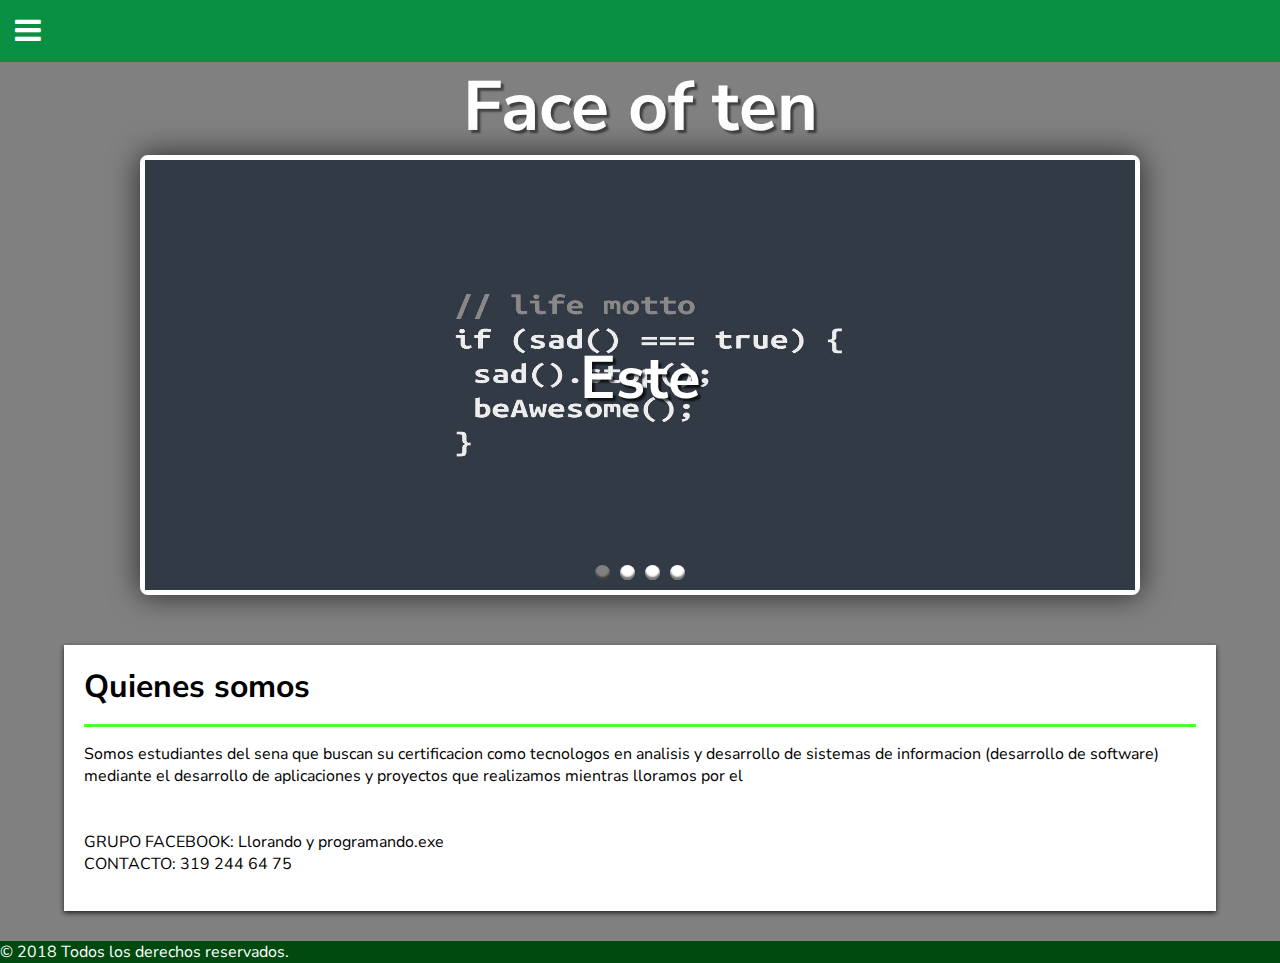
<file: index.html>
<!DOCTYPE html> <!--html:5-->
<html lang="es">
<head>
	<meta charset="UTF-8">
	<meta name="viewport" content="width=device-width, user-scalable=no, initial-scale=1.0, maximum-scale=1.0, minimum-scale=1.0">
	<title>Registro</title>
	<link rel="shortcut icon" type="image/x-icon" href="pictures/life.png">
	<link href="https://fonts.googleapis.com/css?family=Nunito+Sans:400,600,700" rel="stylesheet">
	<link rel="stylesheet" type="text/css" href="css/estilos.css">
	<link rel="stylesheet" href="css/font-awesome.min.css">
	<link rel="stylesheet" href="css/slider.css">
	
	<script src="js/jquery.min.js"></script>
	<!--link:favicon-->
	<!--meta:vp-->
</head>
<body>
	<!--header>nav>ul>li*5>a:link[target="_blank"]{Menu #$}-->
	<!--div.clase#ID-->
	<!--Inicio menu-->
	<header id="header">
		<span id="buttonMenu" class="fa fa-bars"></span>
			<nav class="navegacion">
				<ul class="menu">
					<!--Titular-->
					<li class="titleMenu">Menu</li>
					<!--Titular-->
					<li><a href="file:///D:/html6/index.html"><span class="fa fa-home iconMenu"></span>Inicio</a></li>
					<li class="itemSubmenu" menu="1">
						<a href="#"><span class="fa fa-pencil iconMenu"></span>Perfiles</a>
							<ul class="submenu">
								<li class="titleMenu"><span class="fa fa-pencil"></span>Perfiles</li>
								<li class="go-back">Atras</li>
								<li><a href="file:///D:/html6/subpagina/profile.html">Mi Perfil</a></li>
								<!--<li><a href="file:///D:/html6/subpagina/experiencia.html">Experiencia</a></li>-->
							</ul>
					</li>
					<li class="itemSubmenu" menu="2">
						<a href="#"><span class="fa fa-user iconMenu"></span>Nosotros</a>
							<ul class="submenu">
								<li class="titleMenu"><span class="fa fa-user"></span>Nosotros</li>
								<li class="go-back">Atras</li>
								<!--<li><a href="file:///D:/html6/subpagina/quienesSomos.html">Quienes somos</a></li>-->
								<li><a href="file:///D:/html6/subpagina/queHacemos.html">Que hacemos</a></li>
							</ul>
					</li>
					<!--
					<li class="itemSubmenu" menu="3">
						<a href="#"><span class="fa fa-bolt iconMenu"></span>Planes</a>
							<ul class="submenu">
								<li class="titleMenu"><span class="fa fa-bolt"></span>Planes</li>
								<li class="go-back">Atras</li>
								<li><a href="file:///C:/Users/Cabuya/Desktop/startpage/subpagina/alimentacion.html">Alimentacion</a></li>
								<li><a href="file:///C:/Users/Cabuya/Desktop/startpage/subpagina/rutinas.html">Workouts</a></li>
							</ul>
					</li>
				-->
					<li><a href="file:///D:/html6/subIndex.html"></span>Iniciar sesion</a></li>
				</ul>
			</nav>

			<div class="sesion">
				
			</div>
	</header>
	<!--Fin menu-->
	<!--Inicio slider-->
	<h1 id="title-page">Face of ten</h1>
	<div class="flexslider">
		<ul class="slides">
			<li>
				<img src="slider/1.jpg" alt="">
				<section class="caption">
					<h2>Este</h2>
				</section>
			</li>

			<li>
				<img src="slider/2.jpg" alt="">
				<section class="caption">
					<h2>Trimestre</h2>
				</section>
			</li>

			<li>
				<img src="slider/3.jpg" alt="">
				<section class="caption">
					<h2>SI</h2>
				</section>
			</li>

			<li>
				<img src="slider/4.jpg" alt="">
				<section class="caption">
					<h2>Lo pierdo</h2>
				</section>
			</li>
		</ul>
	</div>
	<!--Fin slider-->
	<!--Inicio barra lateral
	https://www.facebook.com/groups/221162635217746/
https://www.instagram.com/mundofit.proteinclub/?utm_source=ig_profile_share&igshid=182g7urtzvuts-->
	<!--<div class="social">
		<ul>
			<li><a href="#" class="icon icon-wikipedia"></a></li>
			<li><a href="#" target="_blank" class="fa fa-whatsapp"></a></li>
			<li><a href="#" target="_blank" class="fa fa-instagram"></a></li>
			<li><a href="#" target="_blank" class="fa fa-facebook"></a></li>
		</ul>
	</div>-->
	<!---->
	<!--Inicio contenido-->
	<main class="textMain">
		<article>
			<h1>Quienes somos</h1>
			<hr>
			<p>Somos estudiantes del sena que buscan su certificacion como tecnologos en analisis y desarrollo de sistemas de informacion (desarrollo de software) mediante el desarrollo de aplicaciones y proyectos que realizamos mientras lloramos por el 
			<br><br><br>
			GRUPO FACEBOOK:  Llorando y programando.exe
			<br>
			CONTACTO: 319 244 64 75
			</p>
		</article>
	</main>
	<!--Fin contenido-->
	<!--Inicio pie de pagina-->
	<footer>
		<div class="container p-3 text-white text-center">
			<p>&copy 2018 Todos los derechos reservados.</p>
		</div>
	</footer>
	<!--Fin pie de pagina-->
	<script src="js/headroom.min.js"></script>
	<script src="js/menu.js"></script>
	<!--Fin menu-->
	<!--Link del slider(plugin)-->
	<script src="js/jquery.flexslider.js"></script>
	<script src="js/slider.js"></script>
</body>

</html>
</file>
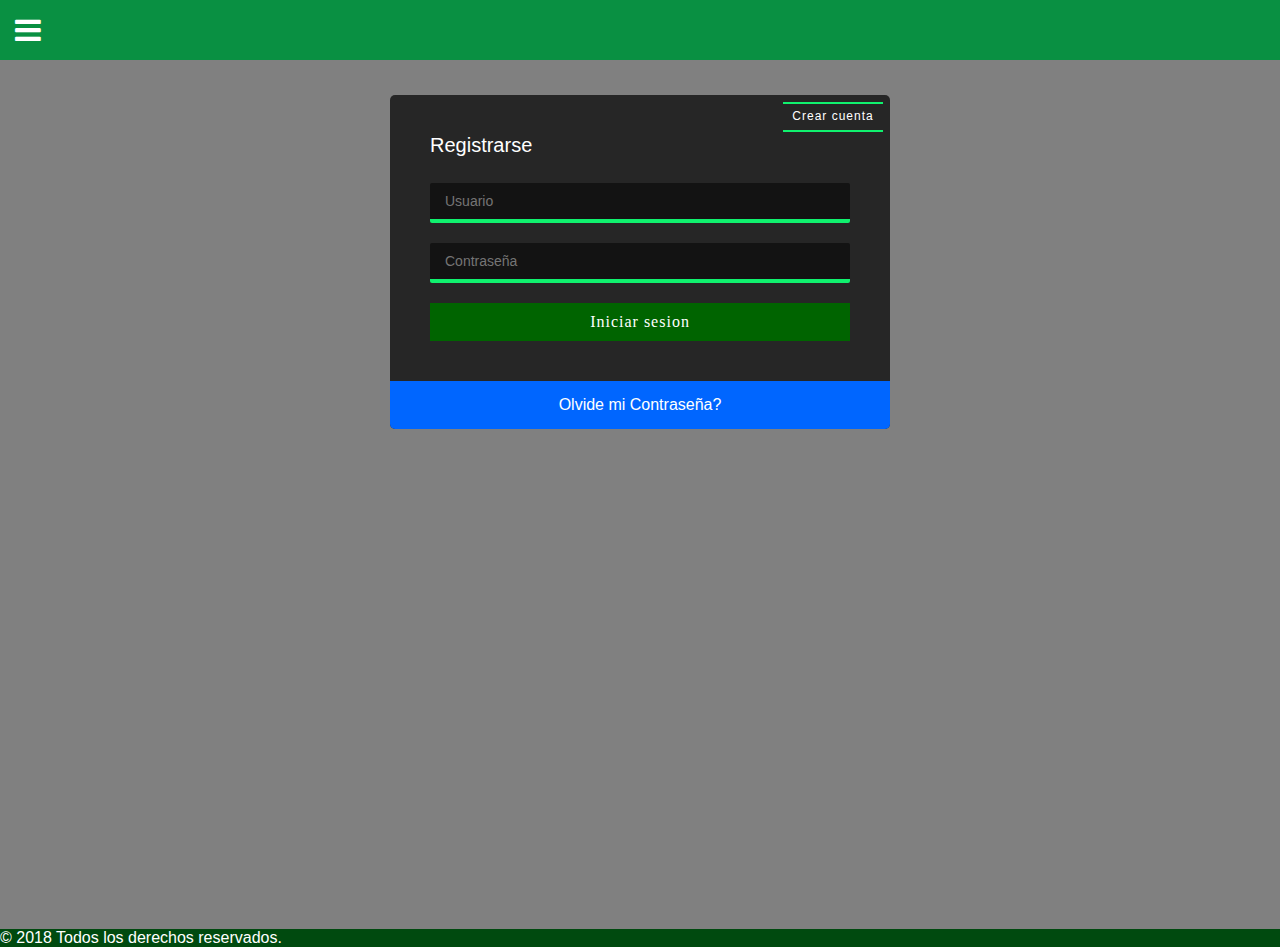
<file: subIndex.html>
<!DOCTYPE html>
<html lang="es">
<head>
	<meta charset="UTF-8">
	<meta name="viewport" content="width=device-width, user-scalable=no, initial-scale=1.0, maximum-scale=1.0, minimum-scale=1.0">
	<title>Registro</title>
	<link rel="shortcut icon" type="image/x-icon" href="pictures/life.png">
	<link rel="stylesheet" type="text/css" href="css/user.css">
	<link rel="stylesheet" type="text/css" href="css/estilos.css">
	<link rel="stylesheet" href="css/font-awesome.min.css">
	<script src="js/jquery.min.js"></script>
</head>
<body>
	<!--Inicio menu-->
	<header id="header">
		<span id="buttonMenu" class="fa fa-bars"></span>
			<nav class="navegacion">
				<ul class="menu">
					<!--Titular-->
					<li class="titleMenu">Menu</li>
					<!--Titular-->
					<li><a href="file:///D:/html6/index.html"><span class="fa fa-home iconMenu"></span>Inicio</a></li>
					<li class="itemSubmenu" menu="1">
						<a href="#"><span class="fa fa-pencil iconMenu"></span>Perfiles</a>
							<ul class="submenu">
								<li class="titleMenu"><span class="fa fa-pencil"></span>Perfiles</li>
								<li class="go-back">Atras</li>
								<li><a href="file:///D:/html6/subpagina/profile.html">Mi Perfil</a></li>
								<!--<li><a href="file:///D:/html6/subpagina/experiencia.html">Experiencia</a></li>-->
							</ul>
					</li>
					<li class="itemSubmenu" menu="2">
						<a href="#"><span class="fa fa-user iconMenu"></span>Nosotros</a>
							<ul class="submenu">
								<li class="titleMenu"><span class="fa fa-user"></span>Nosotros</li>
								<li class="go-back">Atras</li>
								<!--<li><a href="file:///D:/html6/subpagina/quienesSomos.html">Quienes somos</a></li>-->
								<li><a href="file:///D:/html6/subpagina/queHacemos.html">Que hacemos</a></li>
							</ul>
					</li>
					<!--
					<li class="itemSubmenu" menu="3">
						<a href="#"><span class="fa fa-bolt iconMenu"></span>Planes</a>
							<ul class="submenu">
								<li class="titleMenu"><span class="fa fa-bolt"></span>Planes</li>
								<li class="go-back">Atras</li>
								<li><a href="file:///C:/Users/Cabuya/Desktop/startpage/subpagina/alimentacion.html">Alimentacion</a></li>
								<li><a href="file:///C:/Users/Cabuya/Desktop/startpage/subpagina/rutinas.html">Workouts</a></li>
							</ul>
					</li>
				-->
					<li><a href="file:///D:/html6/subIndex.html"></span>Iniciar sesion</a></li>
				</ul>
			</nav>

			<div class="sesion">
				
			</div>
	</header>
	<!--Fin menu-->
	<!--Inicio contenedor formulario-->
	<div class="containerForm">
		<div class="toggle">
			<span>Crear cuenta</span>
		</div>

		<div class="formulario">
			<h2>Registrarse</h2>
			<form action="#">
				<input type="text" placeholder="Usuario" required="Puto" id="nameUser">
				<input type="password" placeholder="Contraseña" required="" id="Pass">

				<input type="submit" value="Iniciar sesion">
			</form>
		</div>

		<div class="formulario">
			<h2>Iniciar sesion</h2>
			<form action="javascript:void(0)" name="usuarioForm" onsubmit="procesarv();">
				<!--maxlength-->
				<input type="text" id="Nombre" placeholder="Nombre" required="">
				<input type="text" id="Apellidos" placeholder="Apellidos" required="">
				<input type="text" id="Usuario" placeholder="Usuario" required="">
				<input type="email" id="Correo" placeholder="Correo electronico" required="">
				<input type="password" id="Password" placeholder="Contraseña" required="">
				<input type="text" id="Telefono" placeholder="Telefono">


				<input type="submit" value="Registrarse">
			</form>
		</div>

		<div class="resetPassword">
			<a href="#">Olvide mi Contraseña?</a></div>
	</div>
	<!--Fin contenedor formulario-->

	<!--Inicio pie de pagina-->
	<footer>
		<div class="container p-3 text-white text-center">
			<p>&copy 2018 Todos los derechos reservados.</p>
		</div>
	</footer>
	<!--Fin pie de pagina-->

	<script src="js/registro.js"></script>
	<script src="js/menu.js"></script>
</body>
</html>
</file>
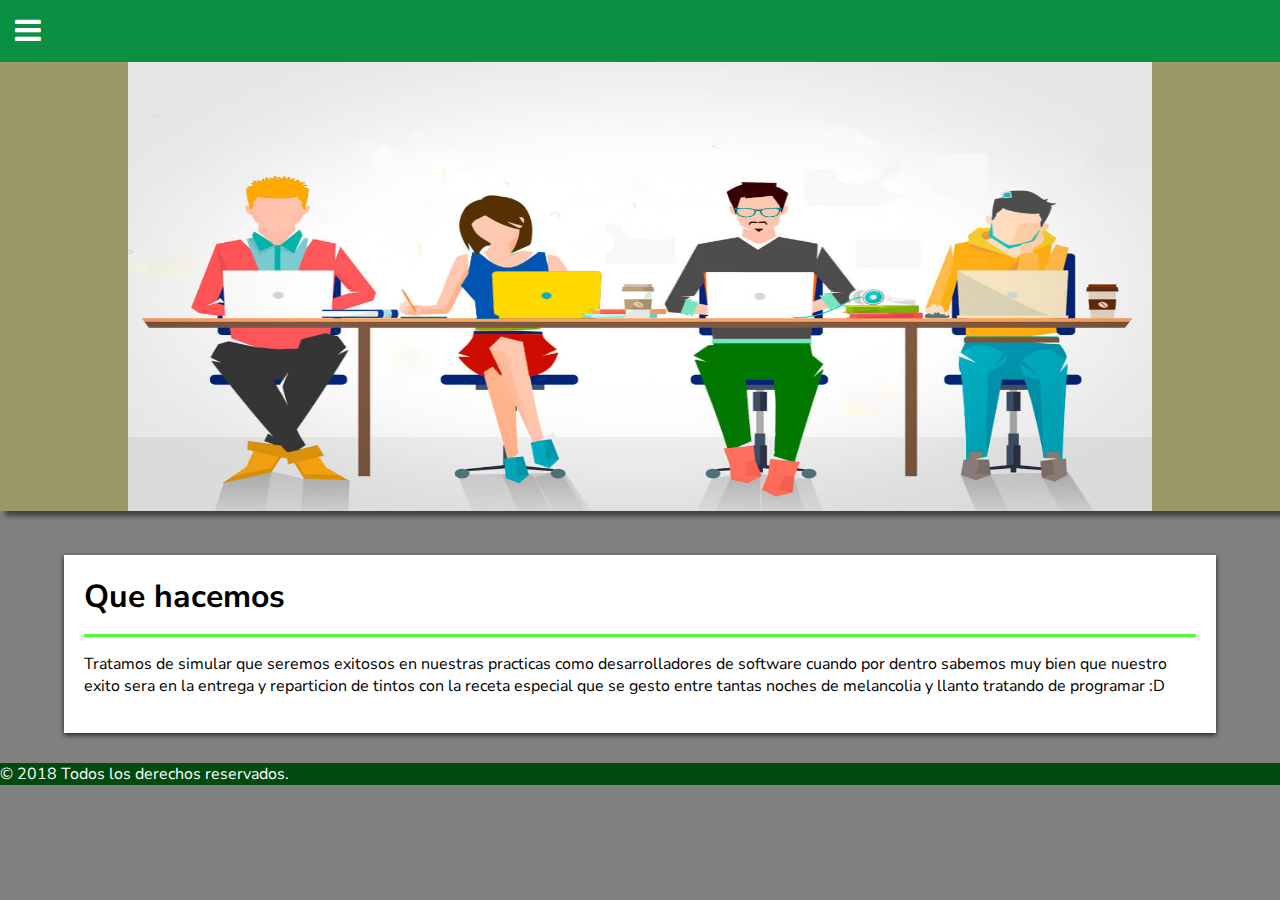
<file: subpagina/queHacemos.html>
<!DOCTYPE html>
<html lang="es">
<head>
	<meta charset="UTF-8">
	<title>Quienes somos</title>
	<link rel="shortcut icon" type="image/x-icon" href="../pictures/life.png">
	<meta name="viewport" content="width=device-width, user-scalable=no, initial-scale=1.0, maximum-scale=1.0, minimum-scale=1.0">
	<link href="https://fonts.googleapis.com/css?family=Nunito+Sans:400,600,700" rel="stylesheet">
	<link rel="stylesheet" type="text/css" href="../css/estilos.css">
	<link rel="stylesheet" href="../css/font-awesome.min.css">
	<link rel="stylesheet" type="text/css" href="../css/content.css">
	
	<script src="../js/jquery.min.js"></script>
<body>
	<!--Inicio menu-->
	<header id="header">
		<span id="buttonMenu" class="fa fa-bars"></span>
			<nav class="navegacion">
				<ul class="menu">
					<!--Titular-->
					<li class="titleMenu">Menu</li>
					<!--Titular-->
					<li><a href="file:///D:/html6/index.html"><span class="fa fa-home iconMenu"></span>Inicio</a></li>
					<li class="itemSubmenu" menu="1">
						<a href="#"><span class="fa fa-pencil iconMenu"></span>Perfiles</a>
							<ul class="submenu">
								<li class="titleMenu"><span class="fa fa-pencil"></span>Perfiles</li>
								<li class="go-back">Atras</li>
								<li><a href="file:///D:/html6/subpagina/profile.html">Mi Perfil</a></li>
								<!--<li><a href="file:///D:/html6/subpagina/experiencia.html">Experiencia</a></li>-->
							</ul>
					</li>
					<li class="itemSubmenu" menu="2">
						<a href="#"><span class="fa fa-user iconMenu"></span>Nosotros</a>
							<ul class="submenu">
								<li class="titleMenu"><span class="fa fa-user"></span>Nosotros</li>
								<li class="go-back">Atras</li>
								<!--<li><a href="file:///D:/html6/subpagina/quienesSomos.html">Quienes somos</a></li>-->
								<li><a href="file:///D:/html6/subpagina/queHacemos.html">Que hacemos</a></li>
							</ul>
					</li>
					<!--
					<li class="itemSubmenu" menu="3">
						<a href="#"><span class="fa fa-bolt iconMenu"></span>Planes</a>
							<ul class="submenu">
								<li class="titleMenu"><span class="fa fa-bolt"></span>Planes</li>
								<li class="go-back">Atras</li>
								<li><a href="file:///C:/Users/Cabuya/Desktop/startpage/subpagina/alimentacion.html">Alimentacion</a></li>
								<li><a href="file:///C:/Users/Cabuya/Desktop/startpage/subpagina/rutinas.html">Workouts</a></li>
							</ul>
					</li>
				-->
					<li><a href="file:///D:/html6/subIndex.html"></span>Iniciar sesion</a></li>
				</ul>
			</nav>
			<div class="sesion">
				
			</div>
	</header>
	<!--Fin menu-->
	<!--Inicio contenido-->
	<div class="containBigImg">
		<div class="thisImg">
			<img src="../subPictures/quienes.jpg">
		</div>
	</div>
	<main class="textMain">
		<article>
			<h1>Que hacemos</h1>
			<hr>
			<p>Tratamos de simular que seremos exitosos en nuestras practicas como desarrolladores de software cuando por dentro sabemos muy bien que nuestro exito sera en la entrega y reparticion de tintos con la receta especial que se gesto entre tantas noches de melancolia y llanto tratando de programar :D</p>
		</article>
	</main>
	<!--Fin contenido-->
	<!--Inicio pie de pagina-->
	<footer>
		<div class="container p-3 text-white text-center">
			<p>&copy 2018 Todos los derechos reservados.</p>
		</div>
	</footer>
	<!--Fin pie de pagina-->
	<script src="../js/headroom.min.js"></script>
	<script src="../js/menu.js"></script>
	<!--Fin menu-->
</body>
</html>
</file>
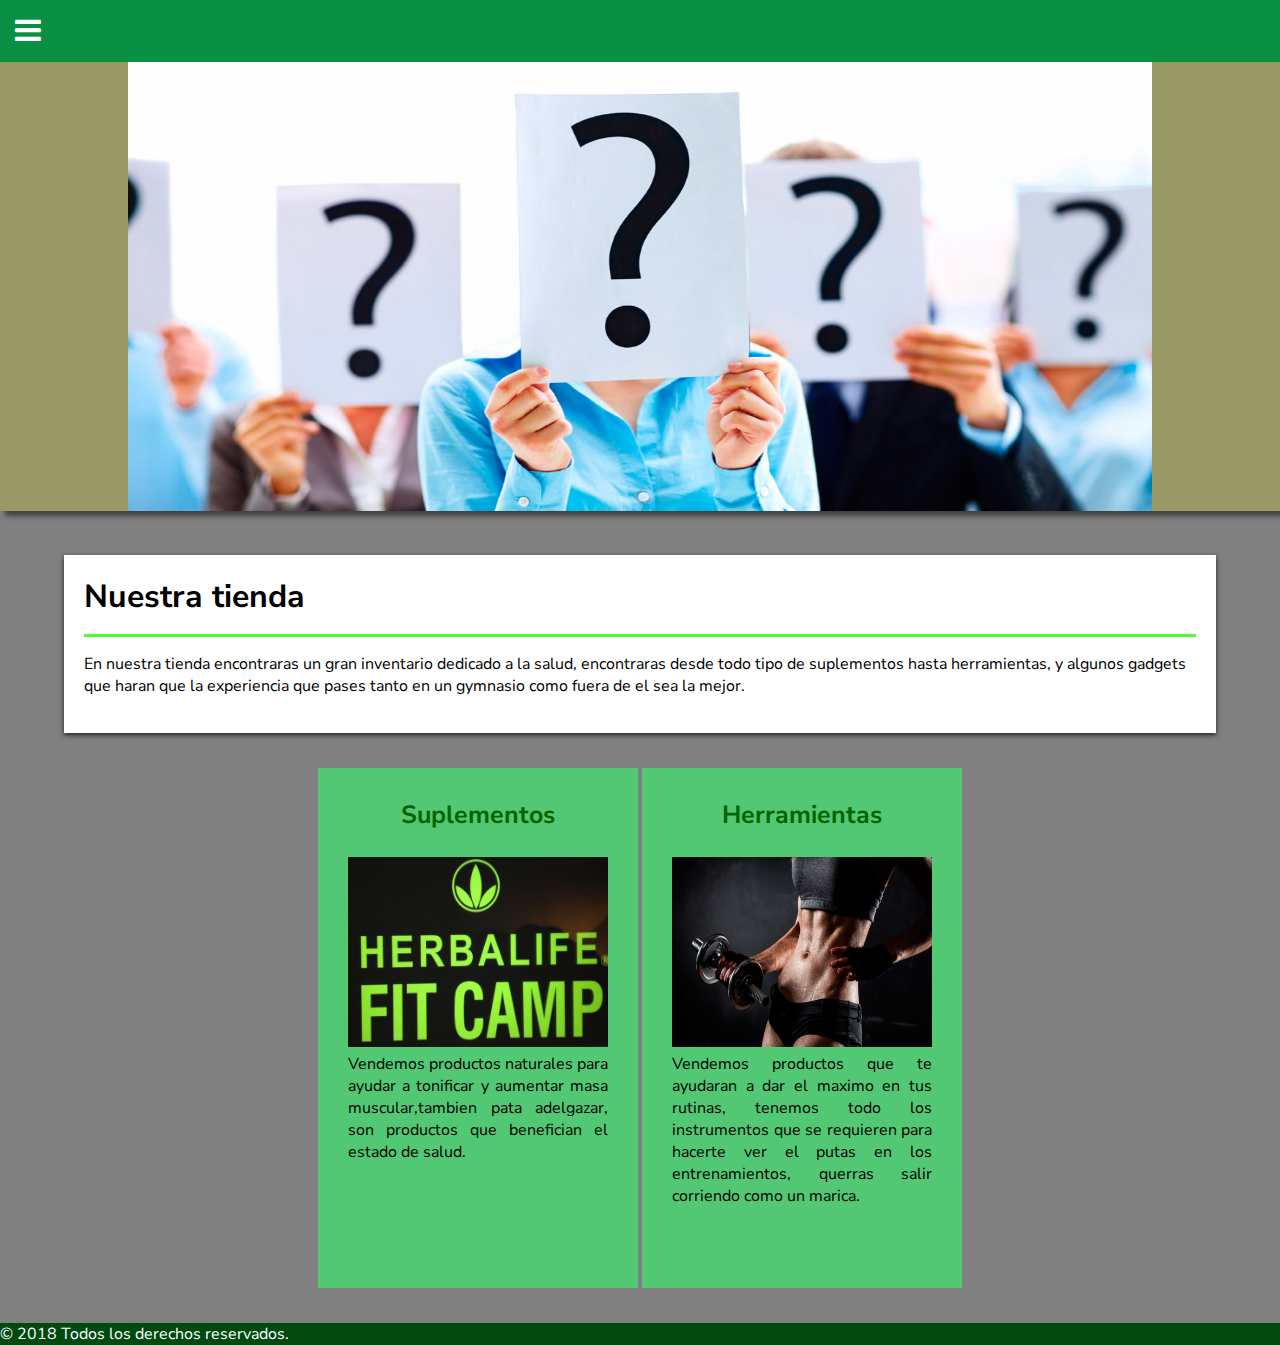
<file: subpagina/quienesSomos.html>
<!DOCTYPE html>
<html lang="es">
<head>
	<meta charset="UTF-8">
	<title>Quienes somos</title>
	<link rel="shortcut icon" type="image/x-icon" href="../pictures/life.png">
	<meta name="viewport" content="width=device-width, user-scalable=no, initial-scale=1.0, maximum-scale=1.0, minimum-scale=1.0">
	<link href="https://fonts.googleapis.com/css?family=Nunito+Sans:400,600,700" rel="stylesheet">
	<link rel="stylesheet" type="text/css" href="../css/estilos.css">
	<link rel="stylesheet" href="../css/font-awesome.min.css">
	<link rel="stylesheet" type="text/css" href="../css/content.css">
	
	<script src="../js/jquery.min.js"></script>
<body>
	<!--Inicio menu-->
	<header id="header">
		<span id="buttonMenu" class="fa fa-bars"></span>
			<nav class="navegacion">
				<ul class="menu">
					<!--Titular-->
					<li class="titleMenu">Menu</li>
					<!--Titular-->
					<li><a href="file:///D:/html6/index.html"><span class="fa fa-home iconMenu"></span>Inicio</a></li>
					<li class="itemSubmenu" menu="1">
						<a href="#"><span class="fa fa-calendar iconMenu"></span>Perfiles</a>
							<ul class="submenu">
								<li class="titleMenu"><span class="fa fa-calendar"></span>Perfiles</li>
								<li class="go-back">Atras</li>
								<li><a href="file:///D:/html6/subpagina/profile.html">Mi Perfil</a></li>
								<!--<li><a href="file:///D:/html6/subpagina/experiencia.html">Experiencia</a></li>-->
							</ul>
					</li>
					<li class="itemSubmenu" menu="2">
						<a href="#"><span class="fa fa-shopping-bag iconMenu"></span>Nosotros</a>
							<ul class="submenu">
								<li class="titleMenu"><span class="fa fa-shopping-bag"></span>Nosotros</li>
								<li class="go-back">Atras</li>
								<!--<li><a href="file:///D:/html6/subpagina/quienesSomos.html">Quienes somos</a></li>-->
								<li><a href="file:///D:/html6/subpagina/queHacemos.html">Que hacemos</a></li>
							</ul>
					</li>
					<!--
					<li class="itemSubmenu" menu="3">
						<a href="#"><span class="fa fa-bolt iconMenu"></span>Planes</a>
							<ul class="submenu">
								<li class="titleMenu"><span class="fa fa-bolt"></span>Planes</li>
								<li class="go-back">Atras</li>
								<li><a href="file:///C:/Users/Cabuya/Desktop/startpage/subpagina/alimentacion.html">Alimentacion</a></li>
								<li><a href="file:///C:/Users/Cabuya/Desktop/startpage/subpagina/rutinas.html">Workouts</a></li>
							</ul>
					</li>
				-->
					<li><a href="file:///D:/html6/subIndex.html"></span>Iniciar sesion</a></li>
				</ul>
			</nav>

			<div class="sesion">
				
			</div>
	</header>
	<!--Fin menu-->
	<!--Inicio contenido-->
	<div class="containBigImg">
		<div class="thisImg">
			<img src="../subPictures/quienes2.jpg">
		</div>
	</div>
	<main class="textMain">
		<article>
			<h1>Nuestra tienda</h1>
			<hr>
			<p>En nuestra tienda encontraras un gran inventario dedicado a la salud, encontraras desde todo tipo de suplementos hasta herramientas, y algunos gadgets que haran que la experiencia que pases tanto en un gymnasio como fuera de el sea la mejor.</p>
		</article>
	</main>
	<div class="rowImg">
		<div class="col">
			<h2>Suplementos</h2>
			<img src="../pictures/subPaginas/tienda/camp.jpg">
			<p>Vendemos productos naturales para ayudar a tonificar y aumentar masa muscular,tambien pata adelgazar, son productos que benefician el estado de salud.</p>
		</div>
		<div class="col">
			<h2>Herramientas</h2>
			<img src="../pictures/subPaginas/tienda/prod.jpg">
			<p>Vendemos productos que te ayudaran a dar el maximo en tus rutinas, tenemos todo los instrumentos que se requieren para hacerte ver el putas en los entrenamientos, querras salir corriendo como un marica.</p>
		</div>
	</div>
	<!--Fin contenido-->
	<!--Inicio pie de pagina-->
	<footer>
		<div class="container p-3 text-white text-center">
			<p>&copy 2018 Todos los derechos reservados.</p>
		</div>
	</footer>
	<!--Fin pie de pagina-->
	<script src="../js/headroom.min.js"></script>
	<script src="../js/menu.js"></script>
	<!--Fin menu-->
</body>
</html>
</file>
<file: css/estilos.css>
*{margin:0; padding: 0; box-sizing: border-box;}

body{
	background: grey;
	background-repeat: no-repeat;
	background-size: cover;
	background-position: center;
	background-attachment: fixed;
	font-family: 'Nunito Sans', sans-serif;
	font-size: 16px;
	padding-top: 75px;
}
/*Inicio menu*/
header{
	background: #099042;
	position: fixed;
	width: 100%;
	top: 0;
	z-index: 4;
	padding: 15px;
	/*display: flex;
	justify-content: center;
	align-items: center;*/
}

header #buttonMenu{
	font-size: 30px;
	color: #fff;
	cursor: pointer;
}

.navegacion{
	position: absolute;
	top: 100%;
	left: 0;
	width: 0%;
	height: 100vh;
	background: rgba(0,0,0,.3);
}

.navegacion ul{
	width: 320px;
	height: 100%;
	background: #006400;
	list-style: none;
	position: absolute;
	top: 0;
	left: -320px;
	-webkit-transition: all .7s ease;
	-moz-transition: all .7s ease;
	-ms-transition: all .7s ease;
	-o-transition: all .7s ease;
	transition: all .7s ease;
}

.menu ul li a:hover{
	background: rgba(0,0,0,0.4);
	color: #01FE78;
}

.navegacion .menu li a:hover{
	background: rgba(0,0,0,0.4);
	color: #01FE78;
	-webkit-transition: all .3s ease-in;
	-moz-transition: all .3s ease-in;
	-ms-transition: all .3s ease-in;
	-o-transition: all .3s ease-in;
	transition: all .3s ease-in;
}

.navegacion ul li.go-back:hover{
	background: #fff;
	color: #000;
	-webkit-transition: all .3s ease-in;
	-moz-transition: all .3s ease-in;
	-ms-transition: all .3s ease-in;
	-o-transition: all .3s ease-in;
	transition: all .3s ease-in;
}

.navegacion .menu li.titleMenu{
	padding: 15px;
	background: #10F16E;
	color: #fff;
	text-align: center;
	font-size:30px;
	font-weight: bold;
}

.navegacion  .menu  a{
	display: block;
	padding: 20px;
	border-bottom: 1px solid #03FF4B;
	font-size: 20px;
	text-decoration: none;
	color: #fff;
}

.navegacion .menu li span.iconMenu{
	margin-right: 12px;
}

.navegacion .menu .itemSubmenu > a::after{
	font: normal normal normal 14px/1 FontAwesome;
	font-size: inherit;
  	text-rendering: auto;
  	-webkit-font-smoothing: antialiased;
  	-moz-osx-font-smoothing: grayscale;
  	content: '\f105';
  	float: right;
  	color: #fff;
}

/*Submenu================*/
.navegacion .submenu li.titleMenu{
	background: #12BC00;
}

.navegacion .submenu li.go-back{
	padding: 10px 20px;
	background: #03A850;
	color: #fff;
	font-size: 18px;
	cursor: pointer;
}

.navegacion .submenu li.go-back::before{
	font: normal normal normal 14px/1 FontAwesome;
	font-size: inherit;
  	text-rendering: auto;
  	-webkit-font-smoothing: antialiased;
  	-moz-osx-font-smoothing: grayscale;
	content: '\f0d9';
	margin-right: 10px;
}
/*Fin menu*/

/*Inicio de sesion*/
.sesion{
	width: 150px;
	height:75%;
}
/*Fin de sesion*/

/*Contenido de texto*/
.textMain {
	width: 90%;
	max-width: 1200px;
	height: auto;
	max-height: 1000px;
	margin: 30px auto;
	background: #fff;
	padding: 20px;
	box-shadow: 0px 2px 5px rgba(0,0,0,0.75);
}

 .textMain article h1{
	/*font-weight: normal;*/
	margin-bottom: .5em;
}

 .textMain article hr{
	margin-bottom: 1em;
	height: 3px;
	background: #4CFF33;
	border: none;
}

 .textMain article p{
	margin-bottom: 1em;
}

/*
.textMain img{
	position: relative;
	width: 60%;
	height: 80%;
	margin-left: 20%;
}*/
/*Fin texto*/

/*Inicio Social Bar*/

/*Fin social Bar*/


/*Inicio Footer*/
footer{
	background: #004A0F;
	color: #fff;
}
/*Fin Footer*/

/*Efectos del menu para ocultar y mostrar*/
.headroom{ /*Queremos que el menu cuando tenga la clase headroom tenga una transicion en
	transform, porque el menu se oculta y se muestra gracias a la propiedad de transform*/
	transition: transform .4s ease;
}

.headroom--pinned {
	transform: translateY(0%);
}

.headroom--unpinned {
	transform: translateY(-115%);
	background: transparent;
}

/*Media query(responsive para adapcacion a dispositivos)*/
@media screen and (max-width: 350px){
	.navegacion .menu{
		width: 100%;
	}
}

.conpro{
	background: #fff;
	height: 700px;
	margin-bottom: 100px;
}

.imagee{
	height: 624px;
}

.text-danger{
	color: green;
}

.card-header{
	color: green;
}

.nav-link{
	color: green;
}
</file>
<file: css/user.css>
*{margin:0; padding: 0; box-sizing: border-box;}

.containerForm{
	position: relative;
	background: rgba(0,0,0,.7);
	width: 100%;
	max-width: 500px;
	margin: 20px auto 500px;
	color: #fff;
	border-radius: 5px;
}

.toggle{
	position: absolute;
	top: 7px;
	right: 7px;
	width: 100px;
	height: 30px;
	font-size: 12px;
	line-height: 25px;
	text-align: center;
	border-top: 2px solid #10F16E;
	border-bottom: 2px solid #10F16E;
	-webkit-transition: all .3s ease-in;
	-moz-transition: all .3s ease-in;
	-ms-transition: all .3s ease-in;
	-o-transition: all .3s ease-in;
	transition: all .3s ease-in;
	cursor: pointer;
}

.toggle span{
	letter-spacing: 1px;
}

.toggle:hover{
	border-top: 2px solid #0066ff;
	border-bottom: 2px solid #0066ff;
}

.containerForm h2{
	margin: 0 0 28px 0;
	font-size: 20px;
	font-weight: 400;
	line-height: 1;
}

.containerForm input[type="text"],
.containerForm input[type="password"],
.containerForm input[type="email"]{
	outline: none;
	background: rgba(0,0,0,.5);
	display: block;
	width: 100%;
	padding: 10px 15px;
	color: #fff;
	border: none;
	border-radius: 2px;
	border-bottom: 4px solid #10F16E;
	font-size: 14px;
	font-weight: normal;
	margin: 0 0 20px 0;
	-webkit-transition: all .3s ease-in;
	-moz-transition: all .3s ease-in;
	-ms-transition: all .3s ease-in;
	-o-transition: all .3s ease-in;
	transition: all .3s ease-in;
	
}

.containerForm input[type="text"]:focus,
.containerForm input[type="password"]:focus,
.containerForm input[type="email"]:focus{
	border-bottom: 4px solid #0066ff;
}

.containerForm input[type="submit"]{
	background: #006400;
	color: #fff;
	border: none;
	width: 100%;
	padding: 10px 0;
	font-weight: normal;
	font-family: Segoe Print;
	letter-spacing: 1px;
	font-size: 16px;
	-webkit-transition: all .3s ease-in;
	-moz-transition: all .3s ease-in;
	-ms-transition: all .3s ease-in;
	-o-transition: all .3s ease-in;
	transition: all .3s ease-in;
	cursor: pointer;
}

.containerForm input[type="submit"]:hover{
	background: #0066ff;
}

.containerForm .resetPassword{
	background: #0066ff;
	width: 100%;
	padding: 15px 0;
	text-align: center;
	border-bottom-right-radius: 5px;
	border-bottom-left-radius: 5px;
}

.containerForm .resetPassword a{
	color: #fff;
	text-decoration: none;
	font-size: 16px;

}

.containerForm .formulario{
	padding: 40px;
	display: none;
}

.containerForm .formulario:nth-child(2){
	display: block;
}
</file>
<file: css/content.css>
*{margin:0; padding: 0; box-sizing: border-box;}
/*Imagen encabezado de subpaginas*/
.containBigImg{
	position: relative;
	width: 100%;
	height: 450px;
	top: -14px;
	background: rgba(255,255,0,0.2);
	display: flex;
	justify-content: center;
	align-items: center;
	margin: auto;
	box-shadow: 5px 5px 5px rgba(0,0,0,0.5);
}

.thisImg{
	width: 80%;
	height: 450px;
}

.thisImg img{
	width: 100%;
	height: 100%;
}
/*Fin*
/*Inicio cajas*/
.col{
	width: 320px;
	height: 520px;
	display: inline-block;
	vertical-align: top;
	text-align: justify;
	background: rgba(51, 249, 108, 0.6);
	padding: 30px;
}

.col h2{
	color: #006400;
	font-size: 25px;
	text-align: center;
	margin-bottom: 25px;
}

.col img{
	width: 260px;
	height: 190px;
}

.rowImg{	
	text-align: center;
	margin: 35px auto;
}
/*Fin*/
@media screen and (max-width: 750px){
	.containBigImg{
		height: 350px;
	}

	.thisImg{
		width: 80%;
		height: 350px;
	}
}

@media screen and (max-width: 600px){
	.containBigImg{
		height: 280px;
		box-shadow: 5px 5px 15px rgba(0,0,0,0.7);
	}

	.thisImg{
		width: 100%;
		height: 280px;
	}

}
</file>
<file: css/slider.css>
/*Inicio slider*/
@font-face {
  font-family: 'FontAwesome';
  src: url('../fonts/fontawesome-webfont.eot?v=4.7.0');
  src: url('../fonts/fontawesome-webfont.eot?#iefix&v=4.7.0') format('embedded-opentype'), url('../fonts/fontawesome-webfont.woff2?v=4.7.0') format('woff2'), url('../fonts/fontawesome-webfont.woff?v=4.7.0') format('woff'), url('../fonts/fontawesome-webfont.ttf?v=4.7.0') format('truetype'), url('../fonts/fontawesome-webfont.svg?v=4.7.0#fontawesomeregular') format('svg');
  font-weight: normal;
  font-style: normal;
}

#title-page{
	text-align: center;
	margin: 0px 0px;
	font-size: 70px;
	color: #fff;
	margin-top: -16px;
	text-shadow: 3px 3px 2px rgba(000,000,000,0.50);
}

.flexslider{
	width: 95%;
	height: 440px;
	max-width: 1000px;
	margin: 50px auto;/*50px de margen arriba y abajo y auto en los costados para centrar*/
	border: 5px solid #fff;
	border-radius: 8px;
	box-shadow: 0px 0px 30px 0px rgba(0,0,0,0.70);
	display: flex;
	flex-direction: column;
	margin-top: 0px;
	position: relative;
}

.flexslider ul{
	list-style: none;
}


.slides /*Llamamos al slides, al li e img que se encuentran dentro de la clase slides
para que todo tenga un ancho de 100%*/
.slides li,
.slides li img{
	width: 100%;
}

.slides > li img{
	width: 100%;
	height: 430px;	
}
/*Paginacion*/

.flex-control-nav.flex-control-paging{
	width: 120px;
	padding: 20px 0px;
	/*border: 2px solid rgba(255,255,255,.3);/*Consultar solid*/
	align-self: center;/*esto posible centrar SOLO esto debido a que el padre usa flexbox*/
	list-style: none;
	border-radius: 10px;
	/*box-shadow: 0px 0px 3px 0px rgba(0,0,0,0.80);*/
	display: flex;
	justify-content: center;
	align-items: center;
	position: absolute;
	bottom: -10px;
	z-index: 3;
}

.flex-control-nav li{
	display: inline-block;
	margin: 0px 5px;/*centra en sentido top y bottom y espacia entre laterales*/
}

.flex-control-nav li a{
	display: block;
	width: 15px;
	height: 15px;
	background: #fff;
	border-radius: 50%;
	text-indent: -150px;
	overflow: hidden;/*no es necesario ya que con text ident se podria -9999*/
	box-shadow: inset 0px -3px 2px 0px rgba(0,0,0,0.55);
}

.flex-control-nav li a.flex-active{
	background: gray;/*Y NO 50 */
}

/*Navegacion*/
.flex-direction-nav{
	z-index: 3;
	list-style: none;
}

.flex-direction-nav a{
	position: absolute;
	width: 55px;
	height: 55px;
	color: #fff;
	text-decoration: none;
	background: rgba(10,15,10,0.55);
	display: flex;
	justify-content: center;
	align-items: center;
	/*border: 2px solid rgba(255,255,255,.3);*/
	border-radius: 50px;
	/*box-shadow: 0px,0px 3px 0px rgba(0,0,0,0.80);*/
	top: 50%;
	margin-top: -30px;
	transition: all 0.3s ease-in-out;
}

.flex-direction-nav a.flex-prev::before{/*CONSULTAAAAAAAAAAAAAAAAAAAR*/
	content: "\f104";
  	font: normal normal normal 14px/1 FontAwesome;
  	text-rendering: auto;
  	position: center;
  	font-size: 50px;
  	-webkit-font-smoothing: antialiased;
 	-moz-osx-font-smoothing: grayscale;
}


.flex-direction-nav a.flex-next::before{/*CONSULTAAAAAAAAAAAAAAAAAAAR*/
	content: "\f105";
  	font: normal normal normal 14px/1 FontAwesome;
  	text-rendering: auto;
  	font-size: 50px;
  	-webkit-font-smoothing: antialiased;
 	-moz-o-sx-font-smoothing: grayscale;
}

.flex-direction-nav .flex-prev{
	left: 0px;
	opacity: 0;
}

.flex-direction-nav .flex-next{
	right: 0px;
	opacity: 0;
}



.flexslider:hover .flex-direction-nav .flex-prev{
	left: 15px;
	opacity: 1;
}

.flexslider:hover .flex-direction-nav .flex-next{
	right: 15px;
	opacity: 1;
}
/*Caption*/
.caption{
	position: absolute;
	top: 0;
	color: #ff6f6f;	
	z-index: 2;/*En caso de que el texto no aparexca se le da mayor prioridad que al slider para que 
	aparezca sobre el*/
	width: 100%;
	height: 100%;
	display: flex;
	justify-content: center;
	align-items: center;
	text-align: center;
}

.caption h2{
	font-size: 60px;
	color: #fff;
	text-shadow: 3px 3px 2px rgba(000,000,000,0.70);
}
/* Fin slider */
/*Responsive*/

@media screen and (max-width: 750px){
	.flex-direction-nav .flex-prev{
		left: 15px;
		opacity: 1;
	}

	.flex-direction-nav .flex-next{
		right: 15px;
		opacity: 1;
	}

	.caption h2{
		font-size: 48px;
	}

	.flex-direction-nav a{
		top: 100%;
		transition-property: none;
	}

	#title-page{
		font-size: 45px;
	}
}

@media screen and (max-width: 730px){
	.flex-direction-nav a{
		top: 100%;
	}
	.caption h2{
		font-size: 38px;
	}
	.flexslider{
		height: 370px;
	}

	.slides > li img{
		height: 360px;
	}
}

@media screen and (max-width: 600px){
	.flex-direction-nav a{
		top: 100%;
	}

	.caption h2{
		font-size: 38px;
	}
}

@media screen and (max-width: 600px){
	.flexslider{
		height: 350px;
	}

	.slides > li img{
		height: 340px;
	}
}

@media screen and (max-width: 530px){
	.caption h2{
		font-size: 34px;
	}

	#title-page{
		font-size: 38px;
	}
}

@media screen and (max-width: 450px){
	.flexslider{
		width: 100%;
		border-radius: 0px;
		border: none;
	}

	.flex-control-nav{
		top: 290px;
	}

	.flex-direction-nav a{
		margin-top: -18%;
		background: black;
	}
}
</file>
